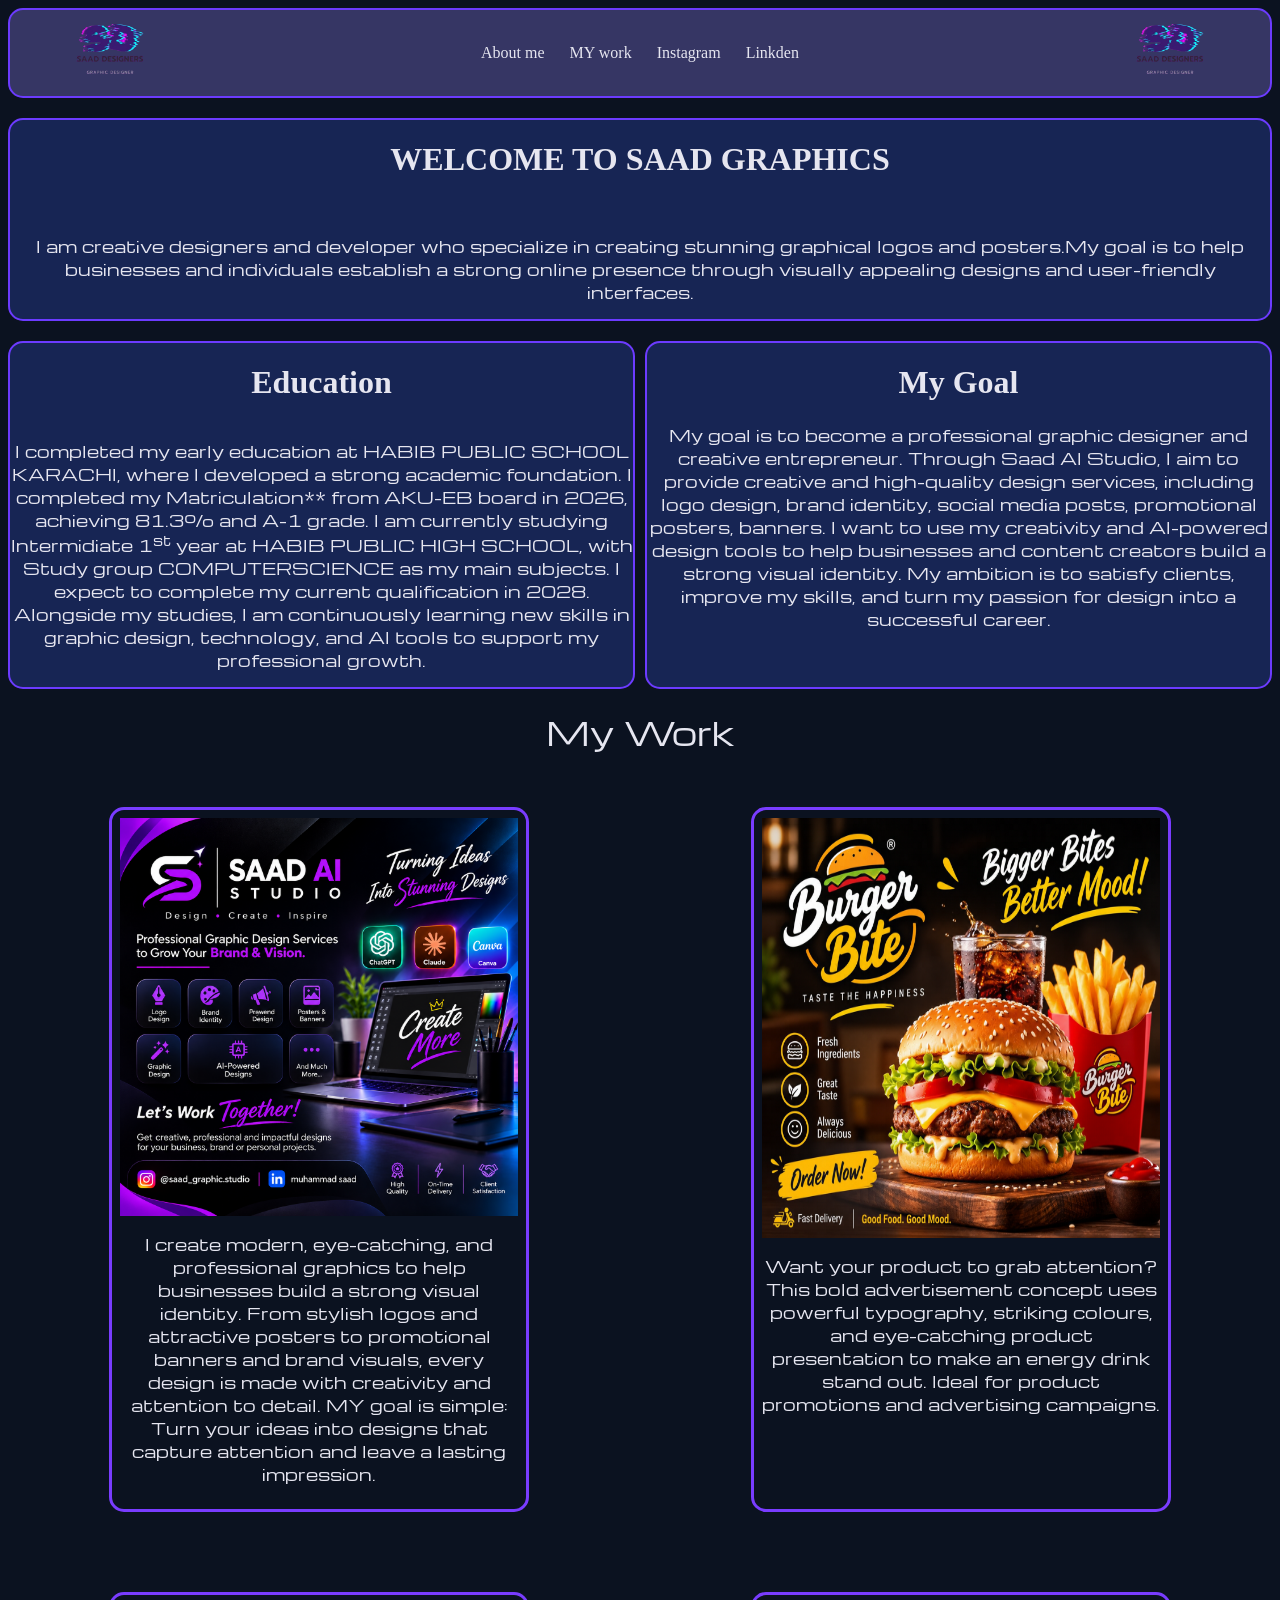
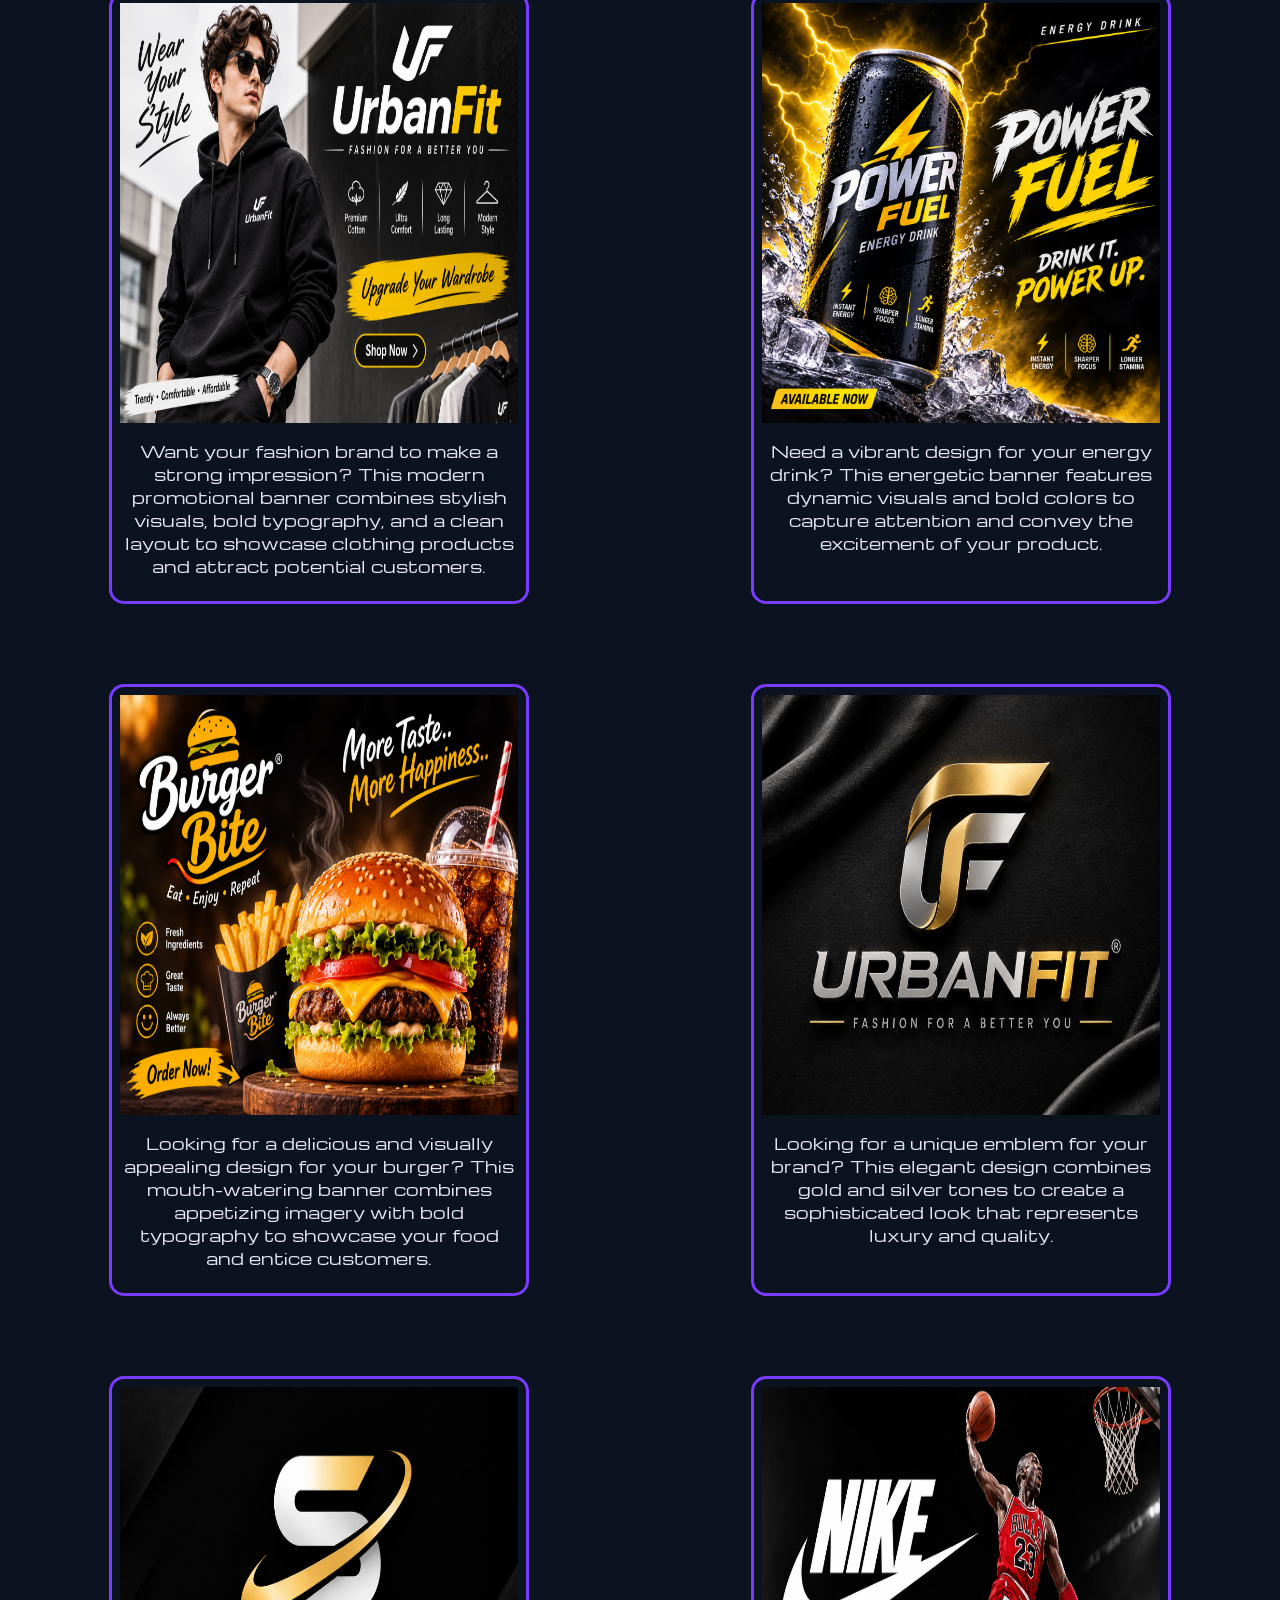
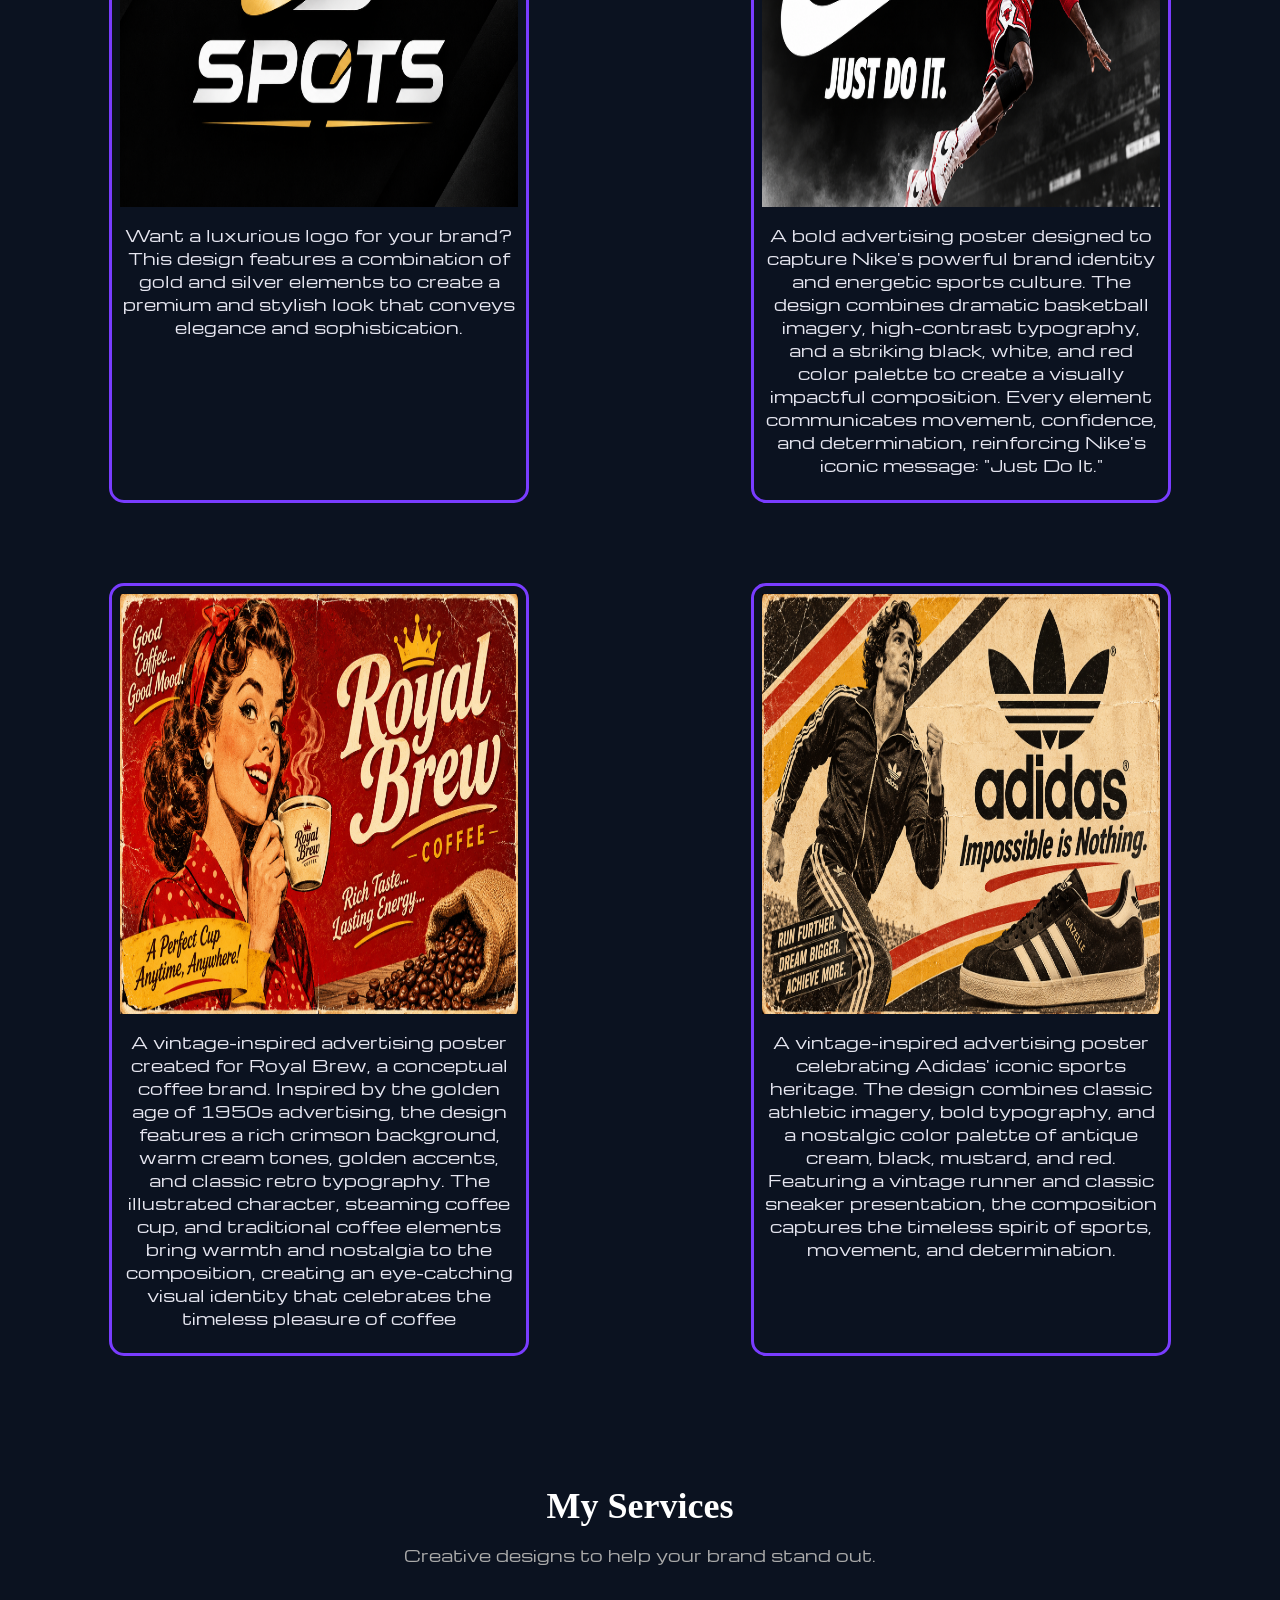
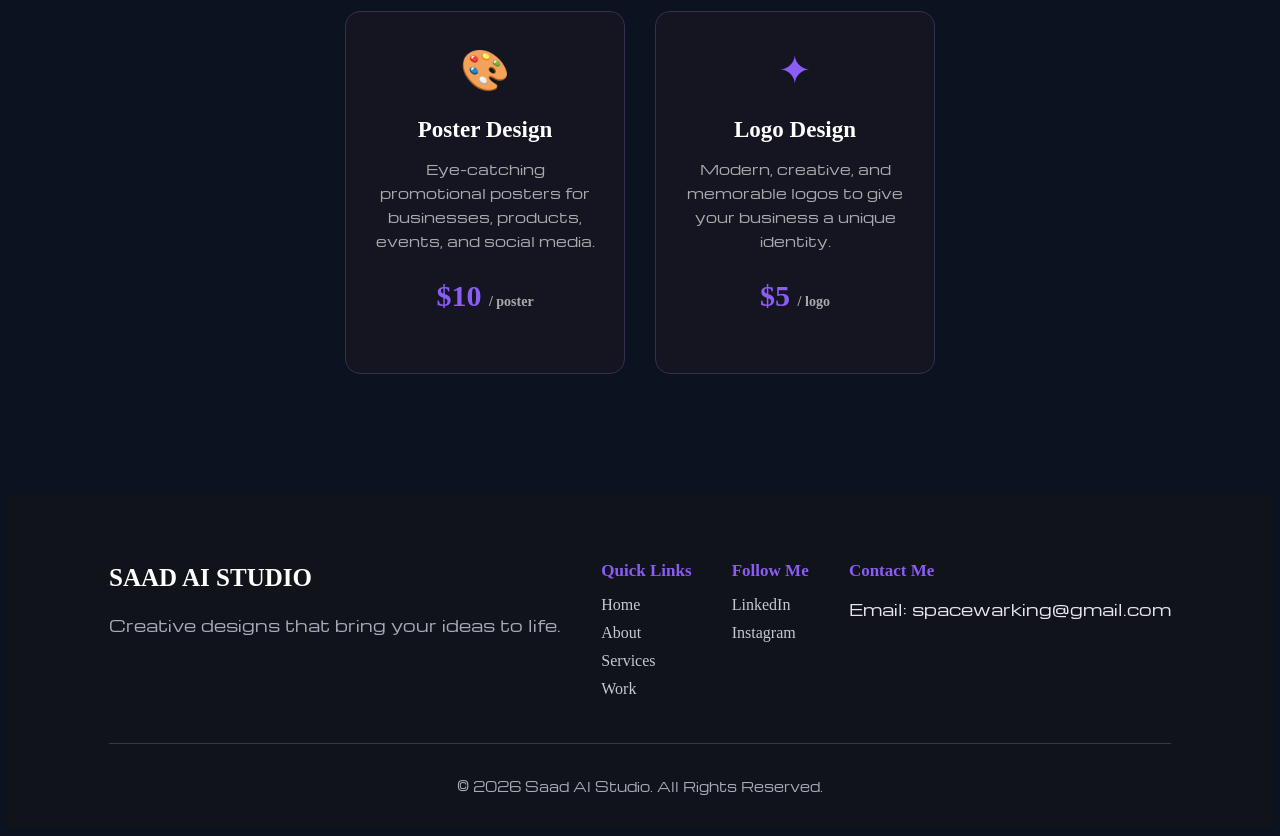
<file: index.html>
<!DOCTYPE html>
<html lang="en">
<head>
    <meta charset="UTF-8">
    <meta name="viewport" content="width=device-width, initial-scale=1.0">
    <title>SAAD GRAPHICS</title>
    <link rel="stylesheet" href="style.css">
    <link rel="icon" type="image/png" href="logo2.png" width="80" height="80">
    <link rel="preconnect" href="https://fonts.googleapis.com">
<link rel="preconnect" href="https://fonts.gstatic.com" crossorigin>
<link href="https://fonts.googleapis.com/css2?family=Michroma&display=swap" rel="stylesheet">
</head>
<body bgcolor="#0B1220">
<!-- Main Navigation Bar -->
<nav id="home" class="navbar">

    <!-- Logo Section -->
    <div class="logo">
        <img src="logo.png" alt="">
    </div>

    <!-- Navigation Links: Add your own text and URLs -->
    <div class="nav-links">
        <a href="#about" >About me</a>
        <a href="#work" >MY work</a>
        <a href="https://www.instagram.com/saad_graphic.studio/" target="_blank">Instagram</a>
        <a href="https://www.linkedin.com/in/muhammad-saad-24a816437/" target="_blank">Linkden</a>
    </div>


<div class="logo">
        <img src="logo.png" alt="">
    </div>    
</nav>
<!-- Navigation Bar End -->


<!-- welcome Section-->
<div class="welcome-section">

    <h1 style="color: #E6E6F0;" class="welcome">WELCOME TO SAAD GRAPHICS</h1><br>
     <p class="welparah" style="color: #E6E6F0;">I am creative designers and developer who specialize in creating stunning graphical logos and posters.My goal is to help businesses and individuals establish a strong online presence through visually appealing designs and user-friendly interfaces.</p>
</div>
<!-- welcome Section End -->

<!-- introduction Section -->



 <div class="mainintroduction">
 <div  id="about" class="introduction">
    <h1 class="edu" style="color: #E6E6F0;">Education</h1>
    <p   style="color: #E6E6F0;">
I completed my early education at HABIB PUBLIC SCHOOL KARACHI, where I developed a strong academic foundation. I completed my Matriculation** from AKU-EB board in 2026, achieving 81.3% and A-1 grade. I am currently studying Intermidiate 1<sup>st</sup> year at HABIB PUBLIC HIGH SCHOOL, with Study group COMPUTERSCIENCE as my main subjects. I expect to complete my current qualification in 2028. Alongside my studies, I am continuously learning new skills in graphic design, technology, and AI tools to support my professional growth.
    </p>





 </div>
 <div class="goals">
    <h1 style="color: #e6e6f0;">My Goal</h1>
    <p style="color:#E6E6F0">
My goal is to become a professional graphic designer and creative entrepreneur. Through Saad AI Studio, I aim to provide creative and high-quality design services, including logo design, brand identity, social media posts, promotional posters, banners. I want to use my creativity and AI-powered design tools to help businesses and content creators build a strong visual identity. My ambition is to satisfy clients, improve my skills, and turn my passion for design into a successful career.</p>
 </div>
 </div>



 <!-- introduction Section End -->
<h1 class="work-title">My Work</h1>

 <div class="cards">
  
 <div id="work" class="banner">
    <img src=" my banner.png" alt="">
    <p>
I create modern, eye-catching, and professional graphics to help businesses build a strong visual identity. From stylish logos and attractive posters to promotional banners and brand visuals, every design is made with creativity and attention to detail.

MY goal is simple: Turn your ideas into designs that capture attention and leave a lasting impression.</p>
</div>

 <div class="card1">
    <img src="./Burger Bite_ Bigger Bites, Better Mood-2.png" alt="Card 1 Image">
    <p>Want your product to grab attention? This bold advertisement concept uses powerful typography, striking colours, and eye-catching product presentation to make an energy drink stand out. Ideal for product promotions and advertising campaigns.</p>

 </div>
  <div class="card1">
    <img src="./UrbanFit Streetwear Style Banner.png" alt="Card 1 Image">
    <p>Want your fashion brand to make a strong impression? This modern promotional banner combines stylish visuals, bold typography, and a clean layout to showcase clothing products and attract potential customers.</p>
 </div>
  <div class="card1">
    <img src="./Power Fuel_ Electric Energy Drink.png" alt="Card 1 Image">
    <p>Need a vibrant design for your energy drink? This energetic banner features dynamic visuals and bold colors to capture attention and convey the excitement of your product.</p>
 </div>
  <div class="card1">
    <img src="./Burger Bite_ More Taste, More Happiness-1.png" alt="Card 1 Image">
    <p>Looking for a delicious and visually appealing design for your burger? This mouth-watering banner combines appetizing imagery with bold typography to showcase your food and entice customers.</p>
    </div>
    <div class="card1">
    <img src="./UrbanFit Gold and Silver Emblem.png" alt="Card 1 Image">
    <p>Looking for a unique emblem for your brand? This elegant design combines gold and silver tones to create a sophisticated look that represents luxury and quality.</p>
 </div>
 <div class="card1">
    <img src="./Luxury Gold and Silver Spots Logo.png" alt="Card 1 Image">
    <p>Want a luxurious logo for your brand? This design features a combination of gold and silver elements to create a premium and stylish look that conveys elegance and sophistication.</p>
 </div>
 <div class="card1">
    <img src="./Nike Legacy_ Soaring Through the Spotlight.png" alt="Card 1 Image">
    <p>A bold advertising poster designed to capture Nike's powerful brand identity and energetic sports culture. The design combines dramatic basketball imagery, high-contrast typography, and a striking black, white, and red color palette to create a visually impactful composition. Every element communicates movement, confidence, and determination, reinforcing Nike's iconic message: "Just Do It."</p>
 </div>
 <div class="card1">
    <img src="./Royal Brew Vintage Coffee Poster.png" alt="Card 1 Image">
    <p>A vintage-inspired advertising poster created for Royal Brew, a conceptual coffee brand. Inspired by the golden age of 1950s advertising, the design features a rich crimson background, warm cream tones, golden accents, and classic retro typography. The illustrated character, steaming coffee cup, and traditional coffee elements bring warmth and nostalgia to the composition, creating an eye-catching visual identity that celebrates the timeless pleasure of coffee</p>
 </div>
 <div class="card1">
    <img src="./Vintage Adidas Runner Poster.png" alt="Card 1 Image">
    <p>A vintage-inspired advertising poster celebrating Adidas' iconic sports heritage. The design combines classic athletic imagery, bold typography, and a nostalgic color palette of antique cream, black, mustard, and red. Featuring a vintage runner and classic sneaker presentation, the composition captures the timeless spirit of sports, movement, and determination. </p>
 </div>
 </div>
 

<section class="services" id="services">

    <h2>My Services</h2>
    <p class="services-intro">
        Creative designs to help your brand stand out.
    </p>

    <div class="service-container">

        <!-- Poster Design -->
        <div class="service-card">
            <div class="service-icon">🎨</div>
            <h3>Poster Design</h3>
            <p>
                Eye-catching promotional posters for businesses,
                products, events, and social media.
            </p>
            <h4>$10 <span>/ poster</span></h4>
           
        </div>

        <!-- Logo Design -->
        <div class="service-card">
            <div class="service-icon">✦</div>
            <h3>Logo Design</h3>
            <p>
                Modern, creative, and memorable logos
                to give your business a unique identity.
            </p>
            <h4>$5 <span>/ logo</span></h4>
            
        </div>

    </div>
</section>


<footer class="footer">
    <div class="footer-content">

        <div class="footer-brand">
            <h2>SAAD AI STUDIO</h2>
            <p>Creative designs that bring your ideas to life.</p>
        </div>

        <div class="footer-links">
            <h3>Quick Links</h3>
            <a href="#home">Home</a>
            <a href="#about">About</a>
            <a href="#services">Services</a>
            <a href="#work">Work</a>
        </div>

        <div class="footer-social">
            <h3>Follow Me</h3>
            <a href="https://www.linkedin.com/in/muhammad-saad-24a816437" target="_blank">LinkedIn</a>
            <a href="https://www.instagram.com/saad_graphic.studio/" target="_blank">Instagram</a>
            
        </div>

        <div class="footer-contact">
            <h3>Contact Me</h3>
            <p>Email: spacewarking@gmail.com</p>
        </div>

    </div>

    <div class="footer-bottom">
        <p>© 2026 Saad AI Studio. All Rights Reserved.</p>
    </div>
</footer>




</body>
</html>
</file>
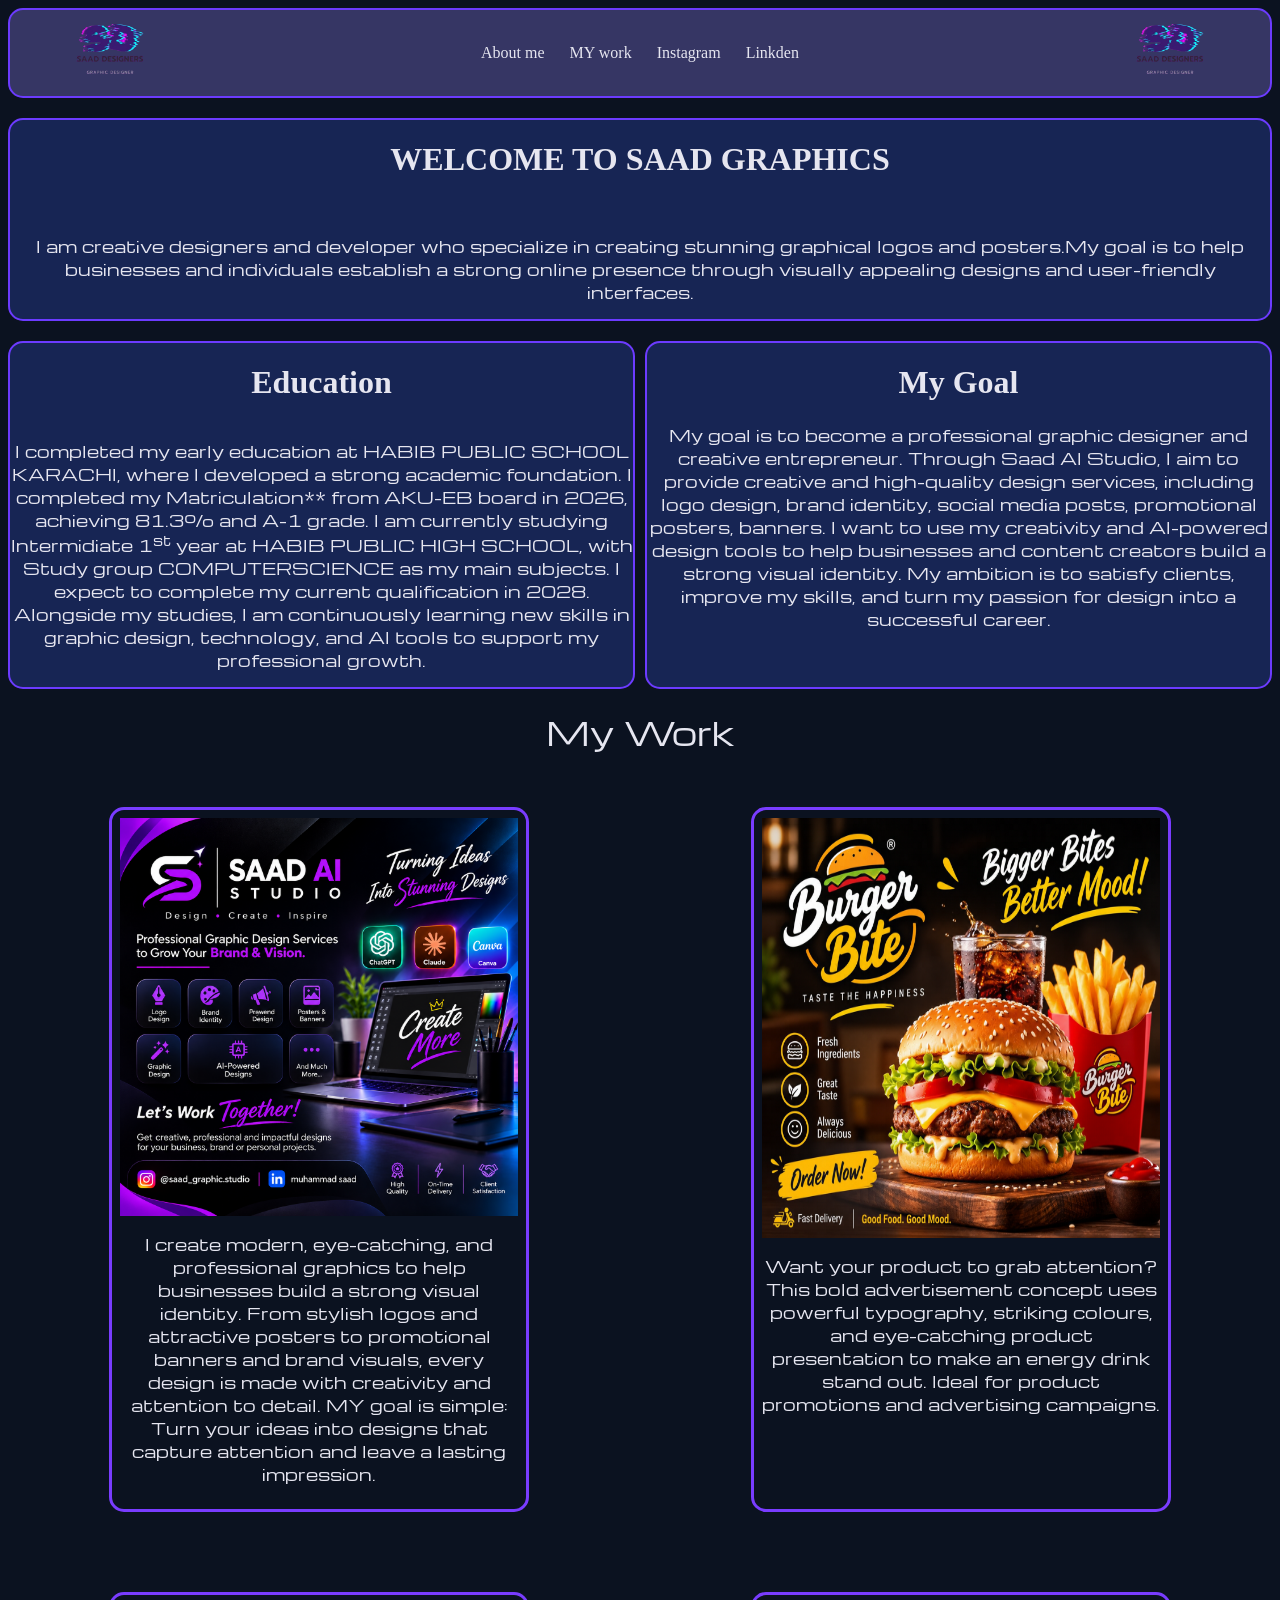
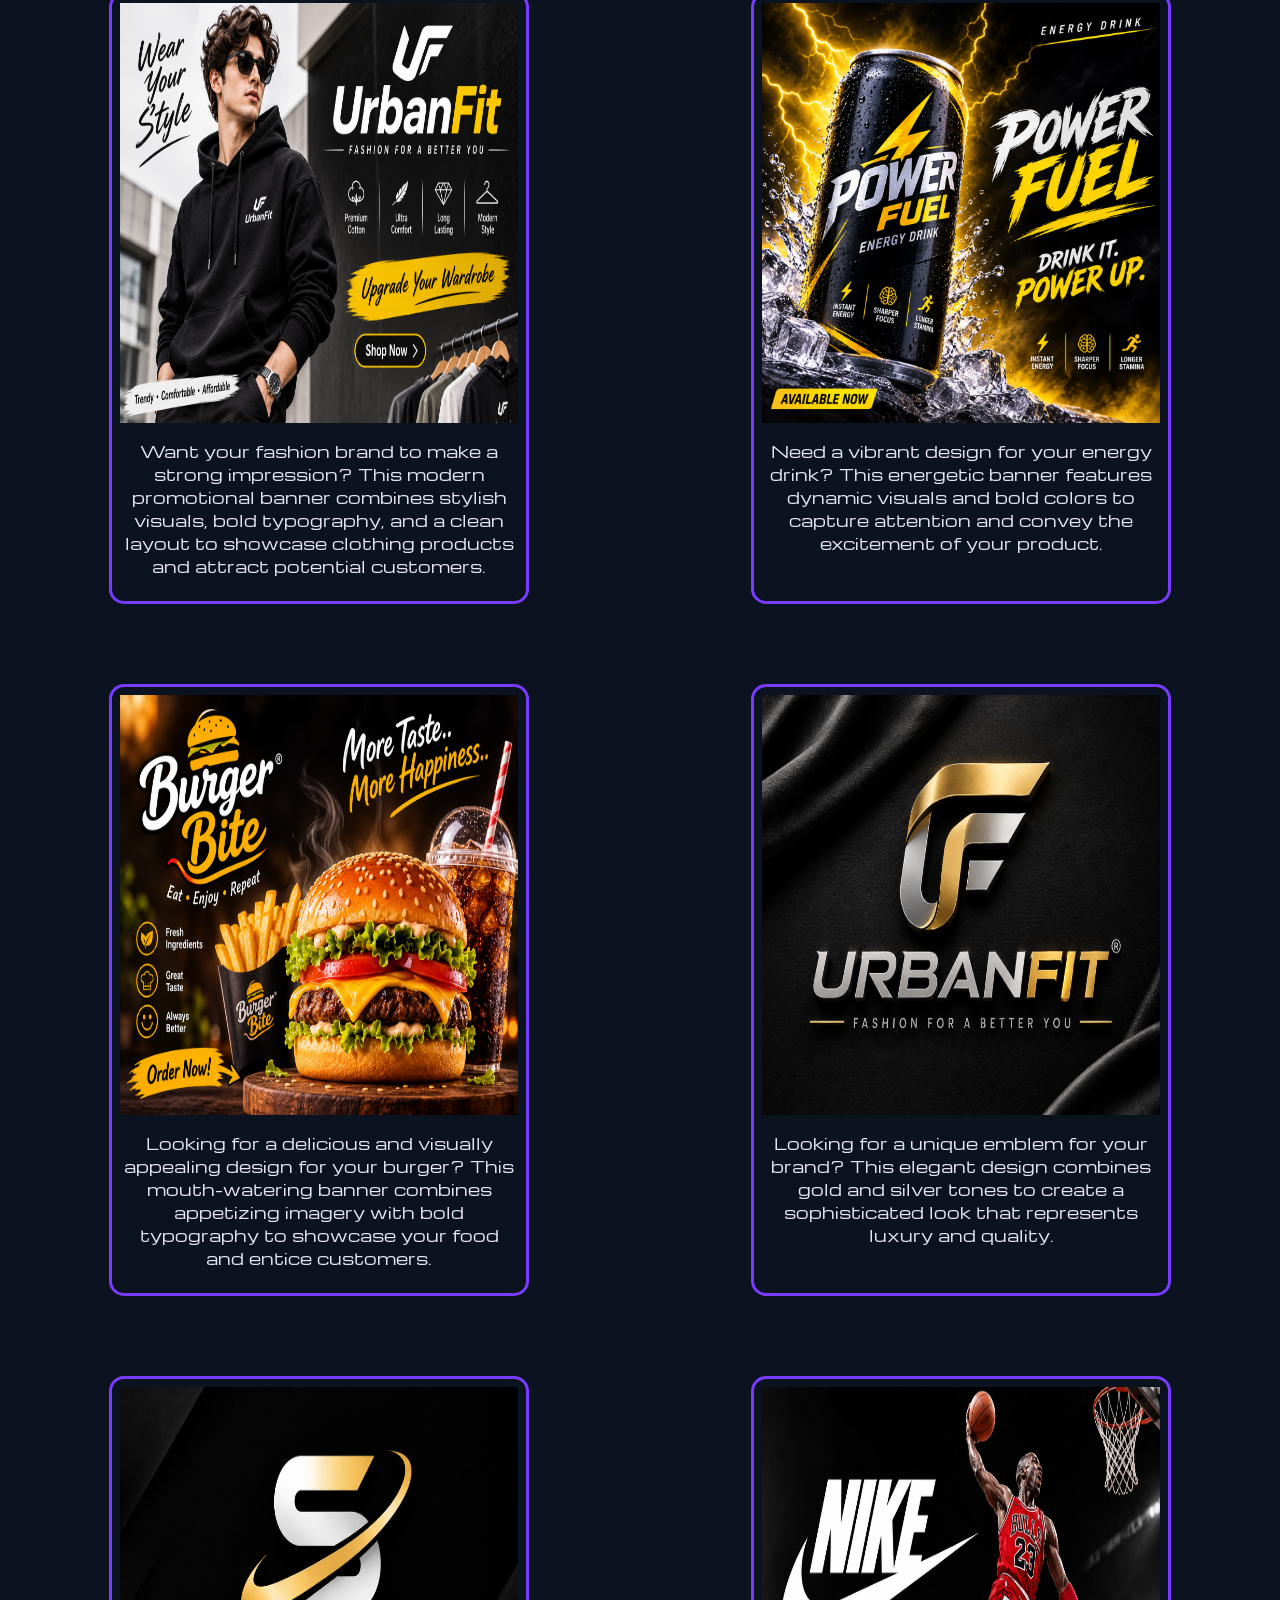
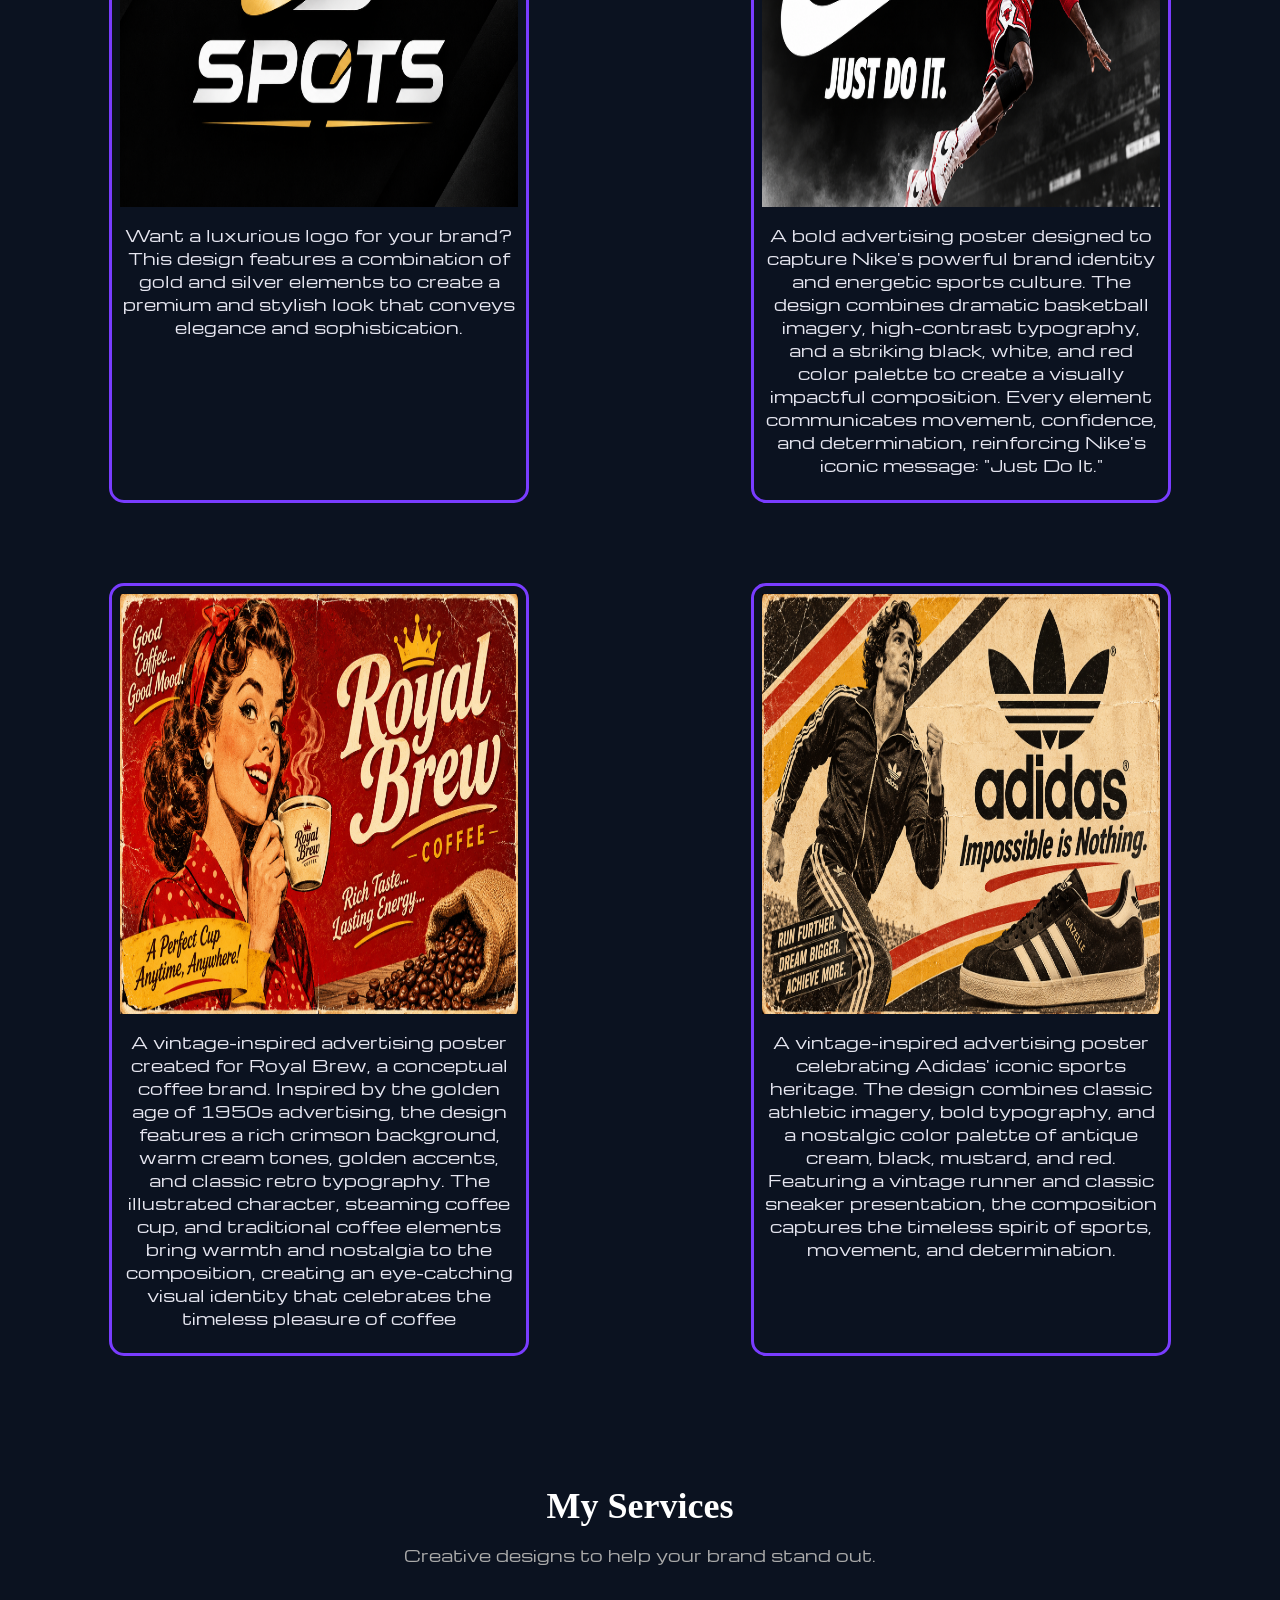
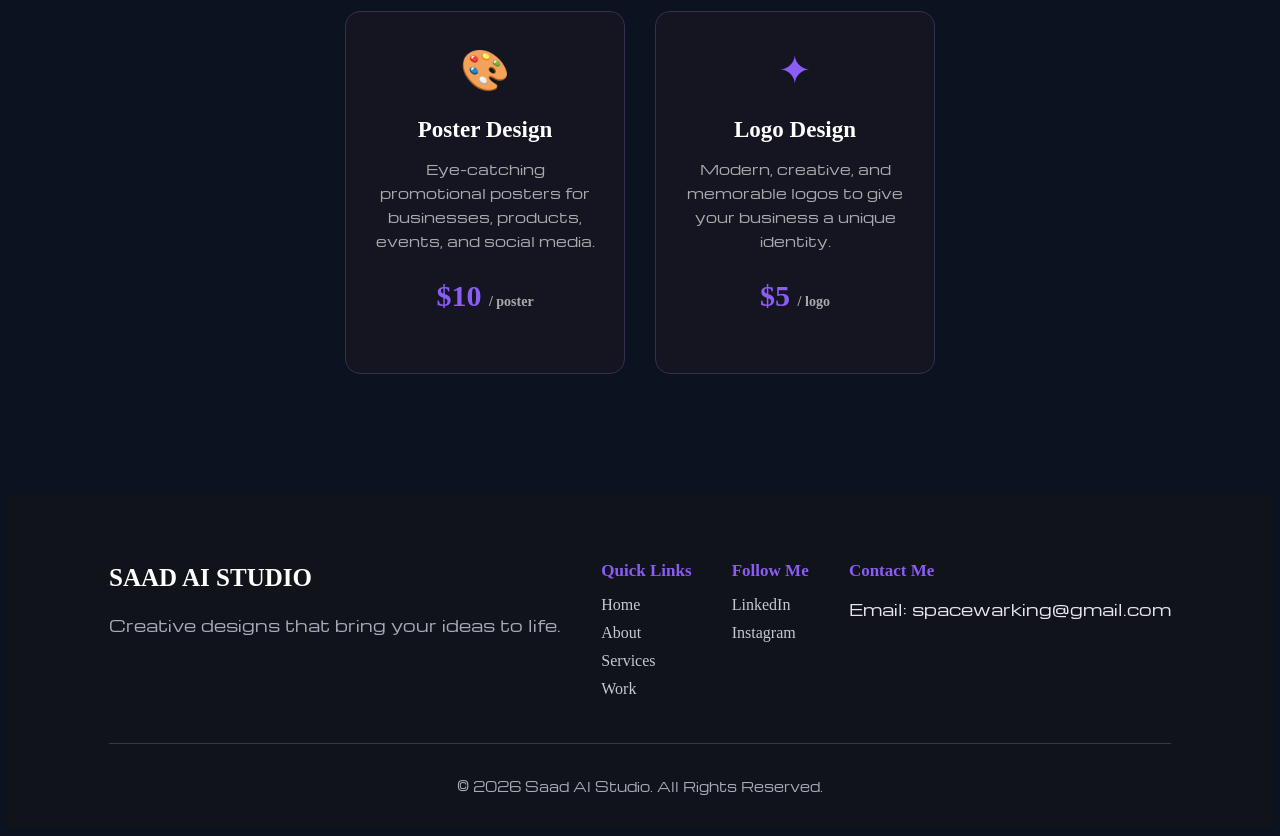
<file: portfolio main page.html>
<!DOCTYPE html>
<html lang="en">
<head>
    <meta charset="UTF-8">
    <meta name="viewport" content="width=device-width, initial-scale=1.0">
    <title>SAAD GRAPHICS</title>
    <link rel="stylesheet" href="style.css">
    <link rel="icon" type="image/png" href="logo2.png" width="80" height="80">
    <link rel="preconnect" href="https://fonts.googleapis.com">
<link rel="preconnect" href="https://fonts.gstatic.com" crossorigin>
<link href="https://fonts.googleapis.com/css2?family=Michroma&display=swap" rel="stylesheet">
</head>
<body bgcolor="#0B1220">
<!-- Main Navigation Bar -->
<nav id="home" class="navbar">

    <!-- Logo Section -->
    <div class="logo">
        <img src="logo.png" alt="">
    </div>

    <!-- Navigation Links: Add your own text and URLs -->
    <div class="nav-links">
        <a href="#about" >About me</a>
        <a href="#work" >MY work</a>
        <a href="https://www.instagram.com/saad_graphic.studio/" target="_blank">Instagram</a>
        <a href="https://www.linkedin.com/in/muhammad-saad-24a816437/" target="_blank">Linkden</a>
    </div>


<div class="logo">
        <img src="logo.png" alt="">
    </div>    
</nav>
<!-- Navigation Bar End -->


<!-- welcome Section-->
<div class="welcome-section">

    <h1 style="color: #E6E6F0;" class="welcome">WELCOME TO SAAD GRAPHICS</h1><br>
     <p class="welparah" style="color: #E6E6F0;">I am creative designers and developer who specialize in creating stunning graphical logos and posters.My goal is to help businesses and individuals establish a strong online presence through visually appealing designs and user-friendly interfaces.</p>
</div>
<!-- welcome Section End -->

<!-- introduction Section -->



 <div class="mainintroduction">
 <div  id="about" class="introduction">
    <h1 class="edu" style="color: #E6E6F0;">Education</h1>
    <p   style="color: #E6E6F0;">
I completed my early education at HABIB PUBLIC SCHOOL KARACHI, where I developed a strong academic foundation. I completed my Matriculation** from AKU-EB board in 2026, achieving 81.3% and A-1 grade. I am currently studying Intermidiate 1<sup>st</sup> year at HABIB PUBLIC HIGH SCHOOL, with Study group COMPUTERSCIENCE as my main subjects. I expect to complete my current qualification in 2028. Alongside my studies, I am continuously learning new skills in graphic design, technology, and AI tools to support my professional growth.
    </p>





 </div>
 <div class="goals">
    <h1 style="color: #e6e6f0;">My Goal</h1>
    <p style="color:#E6E6F0">
My goal is to become a professional graphic designer and creative entrepreneur. Through Saad AI Studio, I aim to provide creative and high-quality design services, including logo design, brand identity, social media posts, promotional posters, banners. I want to use my creativity and AI-powered design tools to help businesses and content creators build a strong visual identity. My ambition is to satisfy clients, improve my skills, and turn my passion for design into a successful career.</p>
 </div>
 </div>



 <!-- introduction Section End -->
<h1 class="work-title">My Work</h1>

 <div class="cards">
  
 <div id="work" class="banner">
    <img src=" my banner.png" alt="">
    <p>
I create modern, eye-catching, and professional graphics to help businesses build a strong visual identity. From stylish logos and attractive posters to promotional banners and brand visuals, every design is made with creativity and attention to detail.

MY goal is simple: Turn your ideas into designs that capture attention and leave a lasting impression.</p>
</div>

 <div class="card1">
    <img src="./Burger Bite_ Bigger Bites, Better Mood-2.png" alt="Card 1 Image">
    <p>Want your product to grab attention? This bold advertisement concept uses powerful typography, striking colours, and eye-catching product presentation to make an energy drink stand out. Ideal for product promotions and advertising campaigns.</p>

 </div>
  <div class="card1">
    <img src="./UrbanFit Streetwear Style Banner.png" alt="Card 1 Image">
    <p>Want your fashion brand to make a strong impression? This modern promotional banner combines stylish visuals, bold typography, and a clean layout to showcase clothing products and attract potential customers.</p>
 </div>
  <div class="card1">
    <img src="./Power Fuel_ Electric Energy Drink.png" alt="Card 1 Image">
    <p>Need a vibrant design for your energy drink? This energetic banner features dynamic visuals and bold colors to capture attention and convey the excitement of your product.</p>
 </div>
  <div class="card1">
    <img src="./Burger Bite_ More Taste, More Happiness-1.png" alt="Card 1 Image">
    <p>Looking for a delicious and visually appealing design for your burger? This mouth-watering banner combines appetizing imagery with bold typography to showcase your food and entice customers.</p>
    </div>
    <div class="card1">
    <img src="./UrbanFit Gold and Silver Emblem.png" alt="Card 1 Image">
    <p>Looking for a unique emblem for your brand? This elegant design combines gold and silver tones to create a sophisticated look that represents luxury and quality.</p>
 </div>
 <div class="card1">
    <img src="./Luxury Gold and Silver Spots Logo.png" alt="Card 1 Image">
    <p>Want a luxurious logo for your brand? This design features a combination of gold and silver elements to create a premium and stylish look that conveys elegance and sophistication.</p>
 </div>
 <div class="card1">
    <img src="./Nike Legacy_ Soaring Through the Spotlight.png" alt="Card 1 Image">
    <p>A bold advertising poster designed to capture Nike's powerful brand identity and energetic sports culture. The design combines dramatic basketball imagery, high-contrast typography, and a striking black, white, and red color palette to create a visually impactful composition. Every element communicates movement, confidence, and determination, reinforcing Nike's iconic message: "Just Do It."</p>
 </div>
 <div class="card1">
    <img src="./Royal Brew Vintage Coffee Poster.png" alt="Card 1 Image">
    <p>A vintage-inspired advertising poster created for Royal Brew, a conceptual coffee brand. Inspired by the golden age of 1950s advertising, the design features a rich crimson background, warm cream tones, golden accents, and classic retro typography. The illustrated character, steaming coffee cup, and traditional coffee elements bring warmth and nostalgia to the composition, creating an eye-catching visual identity that celebrates the timeless pleasure of coffee</p>
 </div>
 <div class="card1">
    <img src="./Vintage Adidas Runner Poster.png" alt="Card 1 Image">
    <p>A vintage-inspired advertising poster celebrating Adidas' iconic sports heritage. The design combines classic athletic imagery, bold typography, and a nostalgic color palette of antique cream, black, mustard, and red. Featuring a vintage runner and classic sneaker presentation, the composition captures the timeless spirit of sports, movement, and determination. </p>
 </div>
 </div>
 

<section class="services" id="services">

    <h2>My Services</h2>
    <p class="services-intro">
        Creative designs to help your brand stand out.
    </p>

    <div class="service-container">

        <!-- Poster Design -->
        <div class="service-card">
            <div class="service-icon">🎨</div>
            <h3>Poster Design</h3>
            <p>
                Eye-catching promotional posters for businesses,
                products, events, and social media.
            </p>
            <h4>$10 <span>/ poster</span></h4>
           
        </div>

        <!-- Logo Design -->
        <div class="service-card">
            <div class="service-icon">✦</div>
            <h3>Logo Design</h3>
            <p>
                Modern, creative, and memorable logos
                to give your business a unique identity.
            </p>
            <h4>$5 <span>/ logo</span></h4>
            
        </div>

    </div>
</section>


<footer class="footer">
    <div class="footer-content">

        <div class="footer-brand">
            <h2>SAAD AI STUDIO</h2>
            <p>Creative designs that bring your ideas to life.</p>
        </div>

        <div class="footer-links">
            <h3>Quick Links</h3>
            <a href="#home">Home</a>
            <a href="#about">About</a>
            <a href="#services">Services</a>
            <a href="#work">Work</a>
        </div>

        <div class="footer-social">
            <h3>Follow Me</h3>
            <a href="https://www.linkedin.com/in/muhammad-saad-24a816437" target="_blank">LinkedIn</a>
            <a href="https://www.instagram.com/saad_graphic.studio/" target="_blank">Instagram</a>
            
        </div>

        <div class="footer-contact">
            <h3>Contact Me</h3>
            <p>Email: spacewarking@gmail.com</p>
        </div>

    </div>

    <div class="footer-bottom">
        <p>© 2026 Saad AI Studio. All Rights Reserved.</p>
    </div>
</footer>




</body>
</html>
</file>
<file: style.css>
/* Main Navbar Styling */
    
.navbar {
    display: flex;
    align-items: center;
    justify-content: space-between;
    flex-direction: row;

    height: 90px;          /* Controls navbar height */
    padding: 10px 25px;
    box-sizing: border-box;

    border: 2px solid #6C3BFF;
    border-radius: 15px;
    background-color: #363664;
    gap: 20px;
}

/* Logo Section */
.logo {
    display: flex;
    align-items: center;
    padding-top: 10px;;
}

/* Logo Image Size */
.logo img {
    width: 150px;           /* Controls logo width */
    height: 150px;          /* Controls logo height */
    object-fit: contain;   /* Keeps image proportions */
}

/* Navigation Links Layout */
.nav-links {
    display: flex;
    align-items: center;
    gap: 25px;

}

/* Navigation Links Styling */
.nav-links a {
    text-decoration: none;
    color: #E6E6F0;
    transition: 0.3s;
}

/* Navigation Hover Effect */
.nav-links a:hover {
    color: #A78BFA;
}

/* Buttons Layout */
.nav-buttons {
    display: flex;
    align-items: center;
    gap: 12px;
}

/* Button Styling */
.nav-buttons button {
    padding: 10px 18px;
    border: 1px solid #A78BFA;
    border-radius: 8px;
    background: transparent;
    color: #FFFFFF;
    cursor: pointer;
    transition: 0.3s;
}

/* Button Hover Effect */
.nav-buttons button:hover {
    background-color: #6C3BFF;
    border-color: #6C3BFF;
}
/* main container */
.welcome-section{
    border: 2px solid #6C3BFF;
    border-radius: 15px;
    margin-top: 20px;
    display:grid;
    justify-content:center;
    background-color:#172554;
}
/* welcome */
.welcome{
    text-align: center;
}
.welparah{
text-align: center;
color: #E6E6F0;
}
.mainintroduction{
     display:grid;
    grid-template-columns:1fr 1fr;
    gap: 10px;
}
.edu{
    text-align: center;
}
.introduction {
    border: 2px solid #6C3BFF;
    border-radius: 15px;
    margin-top: 20px;
    display:grid;
    justify-content:center;
    background-color:#172554;
}
.goals {
    border: 2px solid #6C3BFF;
    border-radius: 15px;
    margin-top: 20px;
    text-align:center;
    background-color:#172554;
}

p{
  font-family: "Michroma", sans-serif;
  font-weight: 400;
  font-style: normal;
  text-align: center;
  color:#E6E6F0;
}
.banner {
    width: 420px;
    margin: 30px auto;
    padding: 8px;
    border: 3px solid #793cff;
    border-radius: 15px;
}

.banner img {
    width: 100%;
    height: auto;
    display: block;
}


.card1 {
    width: 420px;
    margin: 30px auto;
    padding: 8px;
    border: 3px solid #793cff;
    border-radius: 15px;
}
.cards{
    display: grid;
    grid-template-columns: 1fr 1fr;
    gap: 20px;
}
.card1 img {
    width: 100%;
    height: 420px;
    display: block;
}
.work-title {
    text-align: center;
    color: #E6E6F0;
    font-family: "Michroma", sans-serif;
    font-weight: 400;
    font-style: normal;
    margin-top: 20px;
}






/* Footer */
.footer {
    background: #11131b;
    color: white;
    padding: 50px 8% 20px;
    margin-top: 50px;
}

.footer-content {
    display: flex;
    justify-content: space-between;
    flex-wrap: wrap;
    gap: 35px;
}

.footer-brand h2 {
    font-size: 25px;
    color: #ffffff;
}

.footer-brand p {
    color: #a7aab8;
    margin-top: 10px;
}

.footer h3 {
    font-size: 17px;
    margin-bottom: 15px;
    color: #8b5cf6;
}

.footer a {
    display: block;
    color: #c5c8d4;
    text-decoration: none;
    margin-bottom: 10px;
    transition: 0.3s;
}

.footer a:hover {
    color: #8b5cf6;
}

.footer-bottom {
    border-top: 1px solid #343746;
    margin-top: 35px;
    padding-top: 20px;
    text-align: center;
}

.footer-bottom p {
    color: #a7aab8;
    font-size: 13px;
}

/* Mobile Responsive */
@media (max-width: 768px) {

    .footer-content {
        flex-direction: column;
        gap: 25px;
    }

    .footer {
        padding: 35px 6% 20px;
    }

}

/* Services Section */

.services {
    padding: 70px 8%;
    text-align: center;
}

.services h2 {
    font-size: 36px;
    color: white;
    margin-bottom: 12px;
}

.services-intro {
    color: #aaa;
    margin-bottom: 45px;
}

.service-container {
    display: flex;
    justify-content: center;
    gap: 30px;
    flex-wrap: wrap;
}

.service-card {
    background: #151522;
    border: 1px solid #34304d;
    border-radius: 15px;
    padding: 35px 25px;
    width: 280px;
    transition: 0.3s;
}

.service-card:hover {
    transform: translateY(-10px);
    border-color: #8b5cf6;
    box-shadow: 0 10px 30px #8b5cf633;
}

.service-icon {
    font-size: 40px;
    color: #8b5cf6;
    margin-bottom: 15px;
}

.service-card h3 {
    color: white;
    font-size: 23px;
    margin-bottom: 15px;
}

.service-card p {
    color: #aaa;
    line-height: 1.7;
    font-size: 14px;
}

.service-card h4 {
    color: #8b5cf6;
    font-size: 30px;
    margin: 25px 0;
}

.service-card h4 span {
    font-size: 14px;
    color: #aaa;
}

.service-card a {
    display: inline-block;
    background: #8b5cf6;
    color: white;
    text-decoration: none;
    padding: 11px 25px;
    border-radius: 7px;
    transition: 0.3s;
}

.service-card a:hover {
    background: #6d3edb;
}

/* Mobile Responsive */

@media (max-width: 768px) {

    .services {
        padding: 45px 5%;
    }

    .services h2 {
        font-size: 29px;
    }

    .service-container {
        flex-direction: column;
        align-items: center;
    }

    .service-card {
        width: 100%;
        max-width: 320px;
    }

}

/* =========================================
   RESPONSIVE DESIGN
   Original desktop design preserved
========================================= */

/* Prevent horizontal overflow */
* {
    box-sizing: border-box;
}

html, body {
    max-width: 100%;
    overflow-x: hidden;
}

img {
    max-width: 100%;
}

/* Large screens and laptops */
@media (min-width: 1200px) {

    .cards {
        grid-template-columns: repeat(2, minmax(0, 1fr));
    }

    .banner,
    .card1 {
        width: min(420px, 100%);
    }

}

/* Tablets and small laptops */
@media (max-width: 1024px) {

    .navbar {
        gap: 10px;
        padding: 10px 15px;
    }

    .logo img {
        width: 110px;
        height: 110px;
    }

    .nav-links {
        gap: 15px;
    }

    .mainintroduction {
        grid-template-columns: 1fr 1fr;
    }

    .cards {
        grid-template-columns: repeat(2, minmax(0, 1fr));
    }

    .banner,
    .card1 {
        width: min(100%, 420px);
    }

    .card1 img {
        height: auto;
        aspect-ratio: 1 / 1;
        object-fit: cover;
    }

}

/* Mobile phones */
@media (max-width: 768px) {

    /* Navbar */
    .navbar {
        height: auto;
        min-height: 80px;
        flex-wrap: wrap;
        justify-content: center;
        padding: 10px;
        gap: 10px;
    }

    .navbar .logo {
        display: none;
    }

    .nav-links {
        width: 100%;
        justify-content: center;
        flex-wrap: wrap;
        gap: 15px;
    }

    /* Welcome section */
    .welcome-section {
        padding: 15px;
        width: 100%;
    }

    .welcome {
        font-size: clamp(20px, 5vw, 30px);
    }

    .welparah {
        font-size: 12px;
        line-height: 1.8;
    }

    /* Introduction and goals */
    .mainintroduction {
        grid-template-columns: 1fr;
        gap: 0;
    }

    .introduction,
    .goals {
        width: 100%;
        padding: 15px;
    }

    .introduction p,
    .goals p {
        font-size: 12px;
        line-height: 1.8;
    }

    /* Work section */
    .cards {
        grid-template-columns: 1fr;
        gap: 10px;
        width: 100%;
    }

    .banner,
    .card1 {
        width: 100%;
        max-width: 420px;
        margin: 15px auto;
    }

    .banner img,
    .card1 img {
        width: 100%;
        height: auto;
        object-fit: contain;
    }

    .banner p,
    .card1 p {
        font-size: 12px;
        line-height: 1.8;
    }

    .work-title {
        font-size: 24px;
    }

    /* Services */
    .services {
        padding: 45px 5%;
    }

    .services h2 {
        font-size: 29px;
    }

    .service-container {
        flex-direction: column;
        align-items: center;
    }

    .service-card {
        width: 100%;
        max-width: 320px;
    }

    /* Footer */
    .footer {
        padding: 35px 6% 20px;
    }

    .footer-content {
        flex-direction: column;
        gap: 25px;
    }

}

/* Small mobile phones */
@media (max-width: 480px) {

    .nav-links {
        gap: 10px;
    }

    .nav-links a {
        font-size: 12px;
    }

    .welcome {
        font-size: 20px;
    }

    .work-title {
        font-size: 21px;
    }

    .services h2 {
        font-size: 25px;
    }

    .service-card {
        padding: 25px 15px;
    }

    .footer-brand h2 {
        font-size: 21px;
    }

    .footer h3 {
        font-size: 16px;
    }

    .footer-bottom p {
        font-size: 11px;
    }

}

/* Very small screens */
@media (max-width: 350px) {

    .nav-links {
        gap: 8px;
    }

    .nav-links a {
        font-size: 11px;
    }

    .welcome {
        font-size: 17px;
    }

    .banner,
    .card1 {
        padding: 5px;
    }

}
</file>
